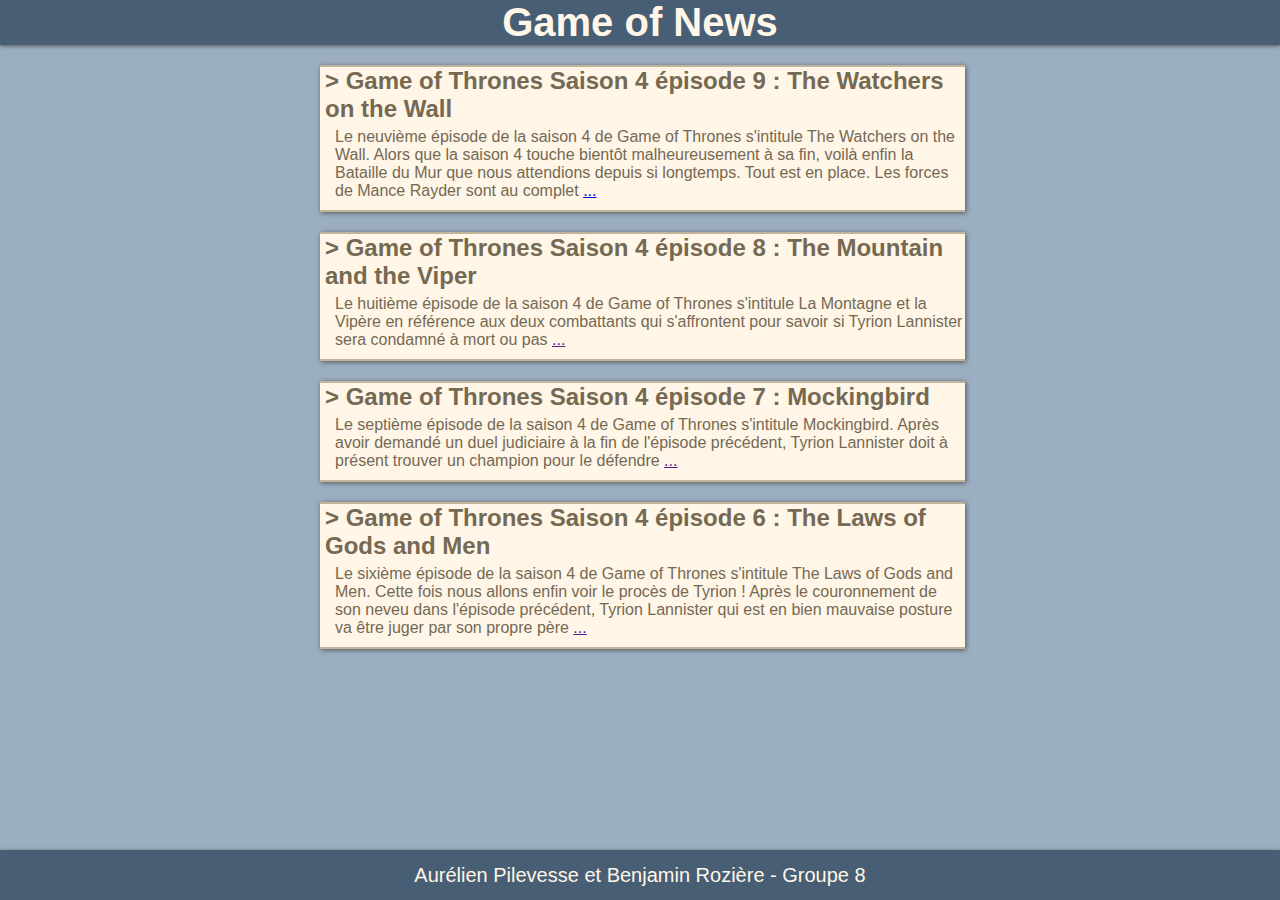
<file: index.html>
<!doctype html>
<html lang="fr">
    <head>
        <title>Game of News</title>
        <meta charset="UTF-8" />
        <link rel="stylesheet" type="text/css" href="css/style.css" />
    </head>
    <body>
        <div id="header">
            <h1 id="title">Game of News</h1>
        </div>
        
        <div id="actu">
            <div class="article">
                <h2>&gt;&nbsp;Game of Thrones Saison 4 épisode 9 : The Watchers on the Wall</h2>
                <p>Le neuvième épisode de la saison 4 de Game of Thrones s'intitule The Watchers on the Wall. Alors que la saison 4 touche bientôt malheureusement à sa fin, voilà enfin la Bataille du Mur que nous attendions depuis si longtemps. Tout est en place. Les forces de Mance Rayder sont au complet <a href="article1.html" title="Lire la suite">...</a></p>
            </div>
            <div class="article">
                <h2>&gt;&nbsp;Game of Thrones Saison 4 épisode 8 : The Mountain and the Viper</h2>
                <p>Le huitième épisode de la saison 4 de Game of Thrones s'intitule La Montagne et la Vipère en référence aux deux combattants qui s'affrontent pour savoir si Tyrion Lannister sera condamné à mort ou pas <a href="" title="Lire la suite">...</a></p>
            </div>
            <div class="article">
                <h2>&gt;&nbsp;Game of Thrones Saison 4 épisode 7 : Mockingbird</h2>
                <p>Le septième épisode de la saison 4 de Game of Thrones s'intitule Mockingbird. Après avoir demandé un duel judiciaire à la fin de l'épisode précédent, Tyrion Lannister doit à présent trouver un champion pour le défendre <a href="" title="Lire la suite">...</a></p>
            </div>
            <div class="article">
                <h2>&gt;&nbsp;Game of Thrones Saison 4 épisode 6 : The Laws of Gods and Men</h2>
                <p>Le sixième épisode de la saison 4 de Game of Thrones s'intitule The Laws of Gods and Men. Cette fois nous allons enfin voir le procès de Tyrion ! Après le couronnement de son neveu dans l'épisode précédent, Tyrion Lannister qui est en bien mauvaise posture va être juger par son propre père <a href="" title="Lire la suite">...</a></p>
            </div>
        </div>
        
        <div id="footer">
            <span>Aur&eacute;lien Pilevesse et Benjamin Rozi&egrave;re - Groupe 8</span>
        </div>
    </body>
</html>
</file>
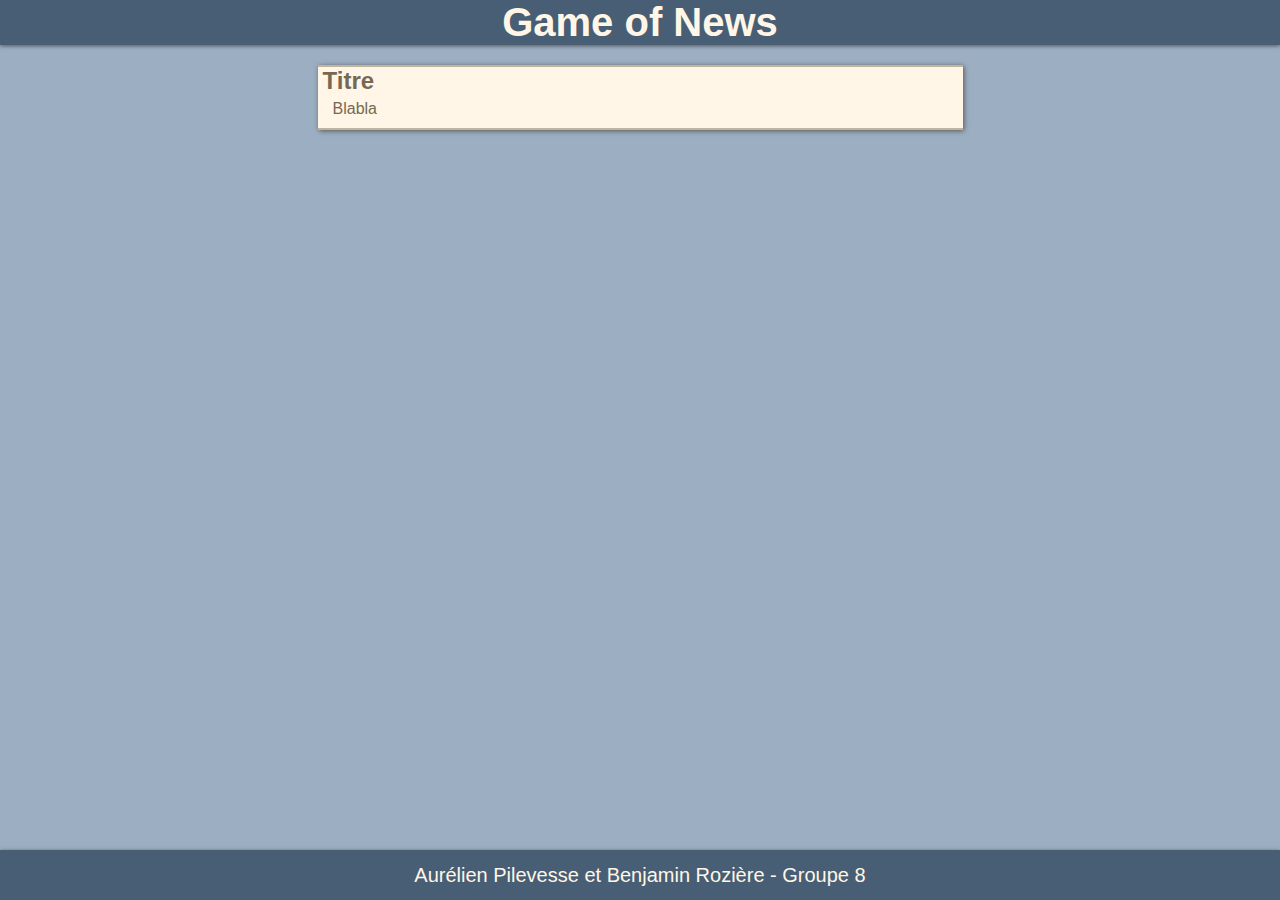
<file: article1.html>
<!doctype html>
<html lang="fr">
    <head>
        <title>Game of News</title>
        <meta charset="UTF-8" />
        <link rel="stylesheet" type="text/css" href="css/style.css" />
    </head>
    <body>
        <div id="header">
            <h1 id="title">Game of News</h1>
        </div>
        
        <div id="article">
            <h2>Titre</h2>
            <p>Blabla</p>
        </div>
        
        <div id="footer">
            <span>Aur&eacute;lien Pilevesse et Benjamin Rozi&egrave;re - Groupe 8</span>
        </div>
    </body>
</html>
</file>
<file: css/style.css>
*
{
    margin: 0;
    padding: 0;
}

body
{
    font-family: Verdana, Arial, sans-serif;
    font-size: 125%;
    background-color: #9CAFC2;
    color: #FFF6E7;
}

#header
{
    background-color: yellow;
    text-align: center;       
    background-color: #475E75;
    box-shadow: 0px 1px 4px #555;
}

#actu
{
    width: 50%;
    margin: auto;
    font-size: 80%;
}

#article
{
    width: 50%;
    margin: auto;
    font-size: 80%;
    background-color: #FFF6E7;
    color: #756953;
    border-top: 2px solid #C2B49C;
    border-bottom: 2px solid #C2B49C;
    margin-top: 20px;
    padding-left: 5px;
    box-shadow: 1px 1px 5px #555;
}



.article
{
    background-color: #FFF6E7;
    width: 100%;
    margin-bottom: 20px;
    padding-left: 5px;
    border-top: 2px solid #C2B49C;
    border-bottom: 2px solid #C2B49C;
    color: #756953;
    box-shadow: 1px 1px 5px #555;
}

#actu>.article
{
    margin-top: 20px;
}

.article p, #article p
{
    padding-left: 10px;
    padding-bottom: 10px;
    padding-top: 5px;    
}

#footer
{
    background-color: #475E75;
    width: 100%;
    height: 50px;
    
    position: absolute;
    bottom: 0;
    text-align: center;
    line-height: 100%;
    box-shadow: 0px 1px 4px #555;
}

#footer span
{
    line-height: 50px;
}
</file>
